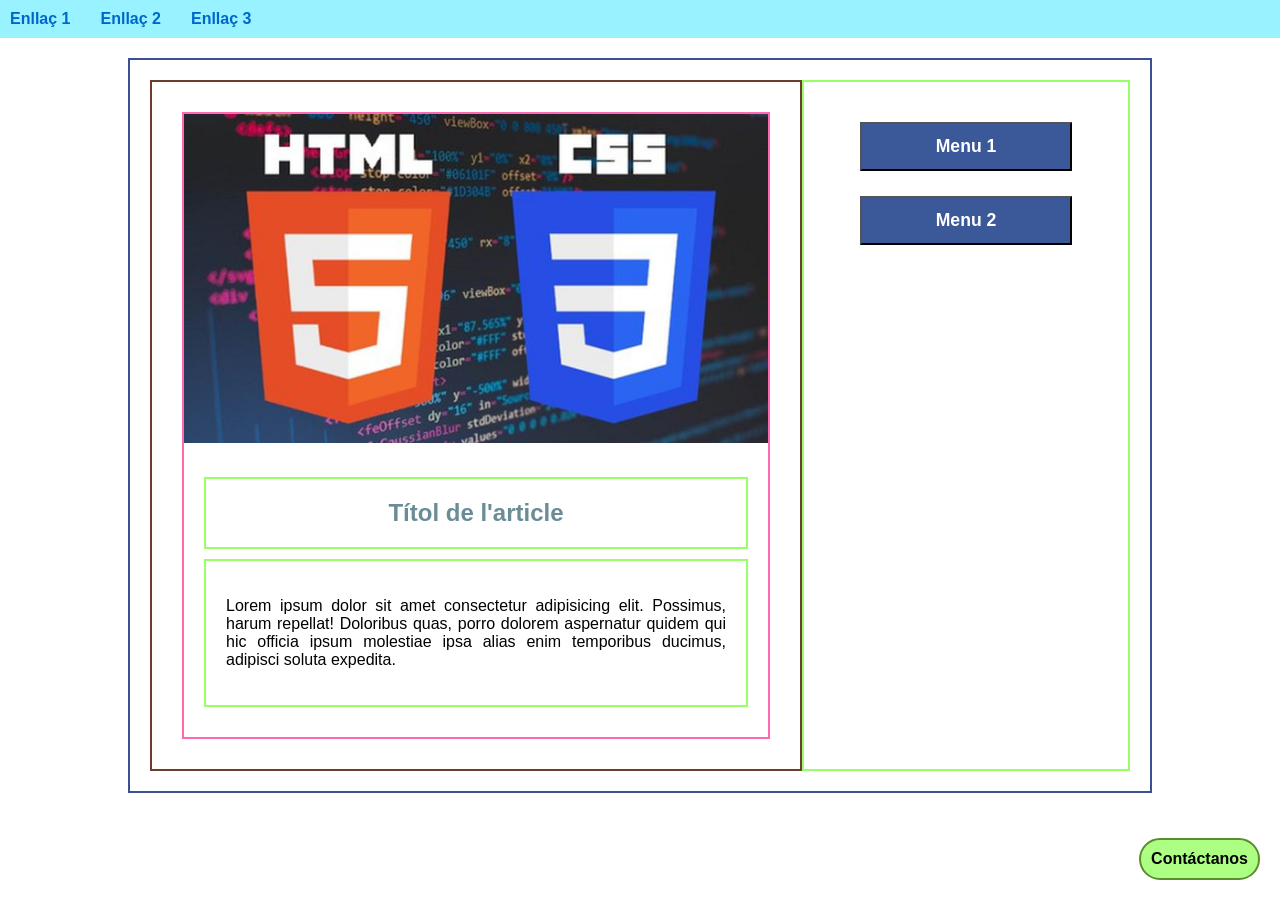
<file: index.html>
<!DOCTYPE html>
<html lang="es">
<head>
  <meta charset="UTF-8" />
  <meta name="viewport" content="width=device-width, initial-scale=1.0" />
  <title>Pràctica 7 - HTML CSS</title>
  <link rel="stylesheet" href="css/styles.css" />
</head>
<body>
    
  <!-- Menú superior fijo -->
  <nav class="fixed-menu">
    <a href="#enlace1">Enllaç 1</a>
    <a href="#enlace2">Enllaç 2</a>
    <a href="#enlace3">Enllaç 3</a>
  </nav>

  <!-- CONTENEDOR AZUL (general) -->
  <div class="blue-box">
    
    <!-- CONTENEDOR MARRÓN (main-container) -->
    <main class="brown-box">
      <!-- CONTENEDOR ROSA (imagen) -->
      <article class="pink-box">
        <img src="img/html&css.jpg" alt="Imagen HTML y CSS" class="image" />
        <!-- CONTENEDOR ROSA (contenido) -->
        <div class="pink-content">
          <!-- CONTENEDOR VERDE (título noticia) -->
          <div class="green-box title">
            <h2>Títol de l'article</h2>
          </div>
          <!-- CONTENEDOR VERDE (texto noticia) -->
          <div class="green-box text">
            <p>
              Lorem ipsum dolor sit amet consectetur adipisicing elit. Possimus, harum repellat! Doloribus quas, porro dolorem aspernatur quidem qui hic officia ipsum molestiae ipsa alias enim temporibus ducimus, adipisci soluta expedita.
            </p>
          </div>
        </div>
      </article>
    </main>

    <!-- Menú lateral (verde) -->
    <aside class="green-sidebar">
      <button class="menu">Menu 1</button>
      <button class="menu">Menu 2</button>
    </aside>
  </div>

  <!-- Botón fijo inferior derecha -->
  <div class="fixed-bottom-right">
    Contáctanos
  </div>

</body>
</html>
</file>
<file: css/styles.css>
/* Estilos generales */
body {
    font-family: Arial, sans-serif;
    margin: 0;
    padding: 0;
  }
  
  /* Menú superior fijo */
  .fixed-menu {
    position: sticky; /* Se mantiene en la parte superior al hacer scroll*/
    top: 0;
    width: 100%;
    background-color: rgb(153, 242, 255);
    display: flex;
    justify-content: flex-start;  /*Alinear elementos a la izquierda*/
    gap: 30px;
    padding: 10px;
    z-index: 1000;
  }
  
  .fixed-menu a {
    text-decoration: none;
    color: rgb(0, 102, 204);
    font-weight: bold;
  }

  .fixed-menu a:hover {
    color: rgb(0, 51, 153); /* Azul más oscuro al pasar el mouse */
  }
  
  /* CONTENEDOR AZUL (general) */
  .blue-box {
    display: flex;
    width: 80%;
    margin: 20px auto;
    border: 2px solid rgb(60, 78, 150);
    box-sizing: border-box;
    padding: 20px; /*Espacio interno*/
  }
  
  /* CONTENEDOR MARRÓN (main-container) */
  .brown-box {
    flex: 2;
    padding: 20px;
    border: 2px solid rgb(106, 61, 47);
    box-sizing: border-box;
    display: flex;
    justify-content: center;
    align-items: center;
  }
  
  /* CONTENEDOR ROSA (imagen) */
  .pink-box {
    padding: 0;
    width: 100%;
    box-sizing: border-box;
    text-align: center;
    border: 2px solid rgb(255, 105, 180);
    margin: 10px; /*Separa del marrón*/
  }

  /* IMAGEN */
  .image {
    width: 100%;
    height: auto;
  }
  /* CONTENDOR ROSA (contenido) */
  .pink-content {
    padding: 20px;
    box-sizing: border-box;
  }
  
  /* CONTENEDORES VERDES */
  .green-box {
    border: 2px solid rgb(153, 255, 102);
    margin: 10px 0;
    padding: 20px;
  }
  
  .title h2 {
    margin: 0;
    font-size: 1.5em;
    color: rgb(105, 140, 150);
  }
  
  .text {
    text-align: justify;
  }
  
  /* MENÚ LATERAL (verde) */
  .green-sidebar {
    flex: 1;
    border: 2px solid rgb(153, 255, 102);
    display: flex;
    flex-direction: column;
    align-items: center;
    gap: 25px;
    padding: 40px 10px 20px 10px;
    box-sizing: border-box;
  }

  /* Botones de menú lateral */
  .menu {
    background-color: rgb(59, 89, 152);
    color: white;
    font-weight: bold;
    padding: 12px 0;
    text-align: center;
    cursor: pointer;
    font-size: 1.1em;
    width: 70%;
  }
  
  .menu:hover {
    background-color: darkblue;
  }
  
  /* BOTÓN FIJO INFERIOR DERECHA */
  .fixed-bottom-right {
    position: fixed;
    bottom: 20px;
    right: 20px;
    background-color: rgb(173, 255, 132);
    padding: 10px;
    border: 2px solid rgb(90, 141, 45);
    border-radius: 60px;
    font-weight: bold;
  }
</file>
